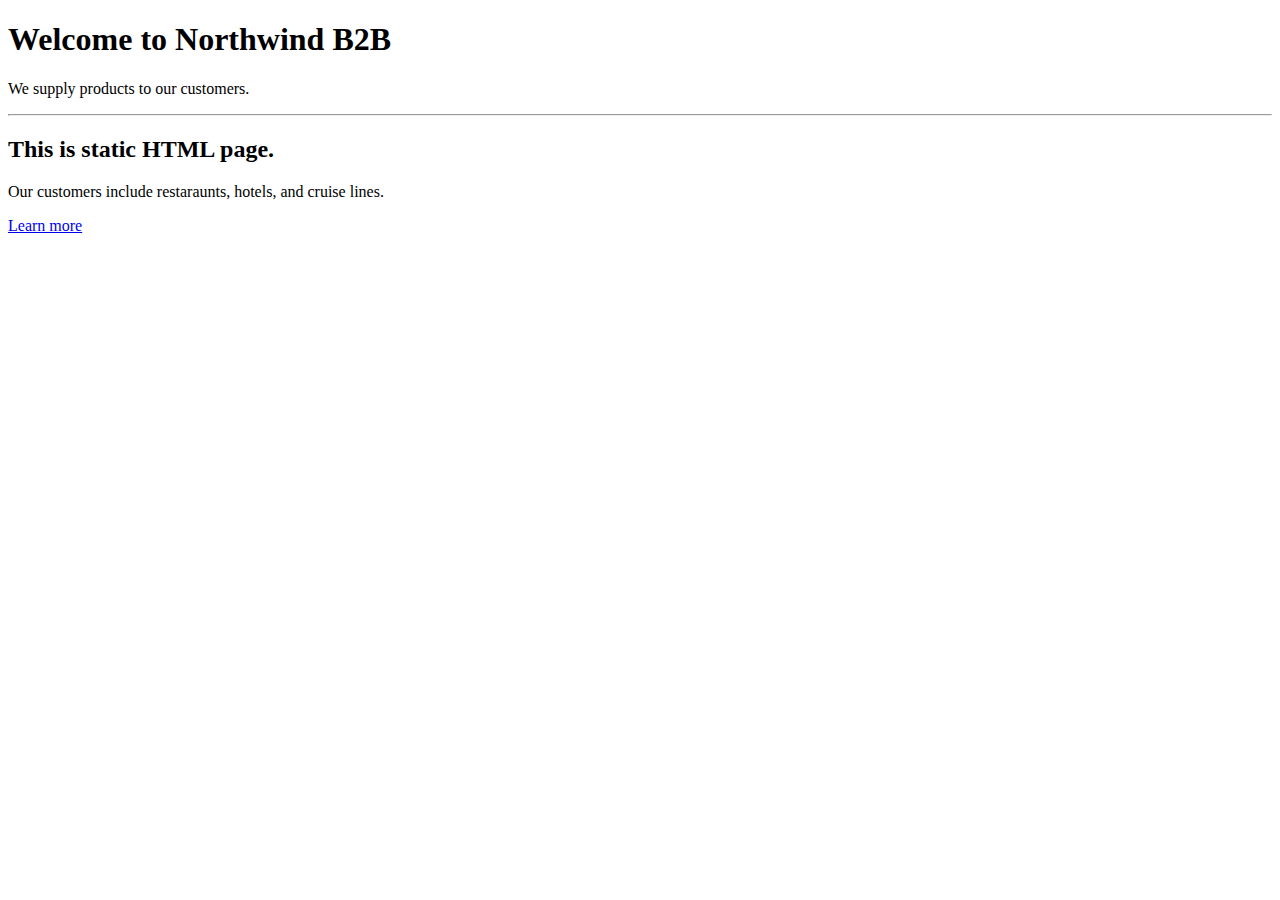
<file: Northwind.Web/wwwroot/index.html>
﻿<!DOCTYPE html>
<html lang="en">
<head>
    <!--Required meta tags-->
    <meta charset="utf-8" />
    <meta name="viewport" content="width=device-width, initial-scale=1, shrink-to-fit=no" />
    <!--Bootstrap CSS-->
    <link href="https://cdn.jsdelivr.net/npm/bootstrap@5.1.3/dist/css/bootstrap.min.css" rel="stylesheet" integrity="sha384-1BmE4kWBq78iYhFldvKuhfTAU6auU8tT94WrHftjDbrCEXSU1oBoqyl2QvZ6jIW3" crossorigin="anonymous">
    <title>Welcome to ASP.NET Core!</title>
</head>
<body>
    <div class="container">
        <div class="jumbotron">
            <h1 class="display-3">Welcome to Northwind B2B</h1>
            <p class="lead">We supply products to our customers.</p>
            <hr />
            <h2>This is static HTML page.</h2>
            <p>Our customers include restaraunts, hotels, and cruise lines.</p>
            <p>
                <a class="btn btn-primary" href="https://asp.net">Learn more</a>
            </p>
        </div>
    </div>
</body>
</html>
</file>
